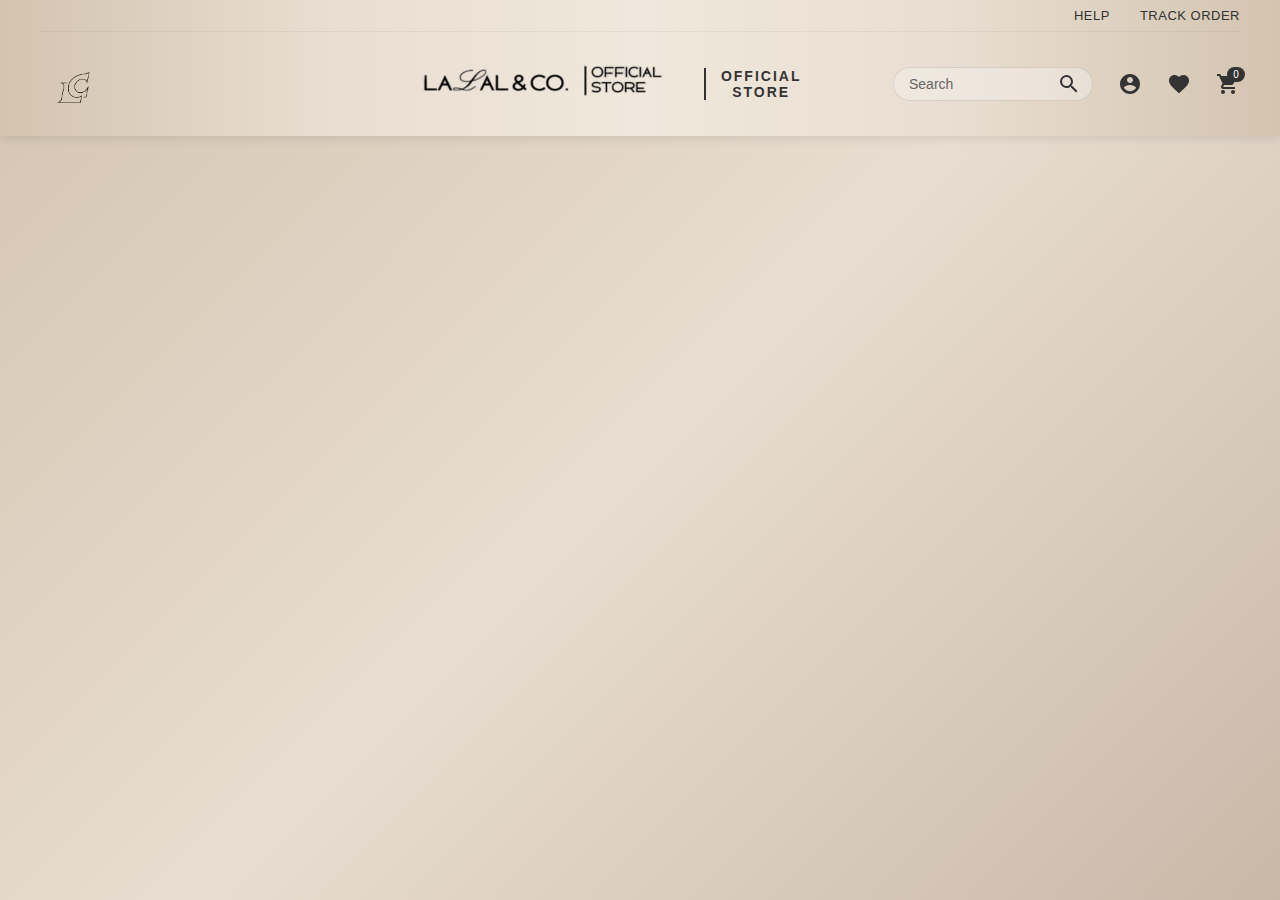
<file: index.html>
<!DOCTYPE html>
<html lang="en">
<head>
    <meta charset="UTF-8">
    <meta name="viewport" content="width=device-width, initial-scale=1.0">
    <link rel="stylesheet" href="newstyle.css">
    <title>La Gal & Co. Official Store</title>
</head>
<body>
    <header class="header">
        <div class="top-bar">
            <a href="#">HELP</a>
            <a href="#">TRACK ORDER</a>
        </div>
        
        <div class="main-header">
            <div class="left-section">
                <!-- Replace src with your actual logo image -->
                <a href="homepage.html"><img src="images/lcLogo.png" alt="LG Logo" class="logo-small" onerror="this.style.display='none'; this.nextElementSibling.style.display='flex';"></a>
                <div class="logo-placeholder logo-small-placeholder" style="display:none;">LG</div>
            </div>
            
            <div class="center-section">
                <!-- Replace src with your actual main logo image -->
                <a href="homepage.html"><img src="images/homepage_title.png" alt="Lalal & Co" class="logo-main" one rror="this.style.display='none'; this.nextElementSibling.style.display='block';"></a>
                <div class="logo-placeholder logo-main-placeholder" style="display:none;">LALAL & CO.</div>
                
                <div class="official-store">
                    <span>OFFICIAL</span>
                    <span>STORE</span>
                </div>
            </div>
            
            <div class="right-section">
                <div class="search-container">
                    <input type="text" placeholder="Search" class="search-input">
                    <div class="search-icon icon">
                        <svg viewBox="0 0 24 24">
                            <path d="M15.5 14h-.79l-.28-.27A6.471 6.471 0 0 0 16 9.5 6.5 6.5 0 1 0 9.5 16c1.61 0 3.09-.59 4.23-1.57l.27.28v.79l5 4.99L20.49 19l-4.99-5zm-6 0C7.01 14 5 11.99 5 9.5S7.01 5 9.5 5 14 7.01 14 9.5 11.99 14 9.5 14z"/>
                        </svg>
                    </div>
                </div>
                
                <a href="userLogin.html"><div class="icon">
                    <svg viewBox="0 0 24 24">
                        <path d="M12 2C6.48 2 2 6.48 2 12s4.48 10 10 10 10-4.48 10-10S17.52 2 12 2zm0 3c1.66 0 3 1.34 3 3s-1.34 3-3 3-3-1.34-3-3 1.34-3 3-3zm0 14.2c-2.5 0-4.71-1.28-6-3.22.03-1.99 4-3.08 6-3.08 1.99 0 5.97 1.09 6 3.08-1.29 1.94-3.5 3.22-6 3.22z"/>
                    </svg>
                </div></a>
                
                <div class="icon">
                    <svg viewBox="0 0 24 24">
                        <path d="M12 21.35l-1.45-1.32C5.4 15.36 2 12.28 2 8.5 2 5.42 4.42 3 7.5 3c1.74 0 3.41.81 4.5 2.09C13.09 3.81 14.76 3 16.5 3 19.58 3 22 5.42 22 8.5c0 3.78-3.4 6.86-8.55 11.54L12 21.35z"/>
                    </svg>
                </div>
                
                <div class="icon cart-icon">
                    <svg viewBox="0 0 24 24">
                        <path d="M7 18c-1.1 0-1.99.9-1.99 2S5.9 22 7 22s2-.9 2-2-.9-2-2-2zM1 2v2h2l3.6 7.59-1.35 2.45c-.16.28-.25.61-.25.96 0 1.1.9 2 2 2h12v-2H7.42c-.14 0-.25-.11-.25-.25l.03-.12.9-1.63h7.45c.75 0 1.41-.41 1.75-1.03l3.58-6.49c.08-.14.12-.31.12-.48 0-.55-.45-1-1-1H5.21l-.94-2H1zm16 16c-1.1 0-1.99.9-1.99 2s.89 2 1.99 2 2-.9 2-2-.9-2-2-2z"/>
                    </svg>
                    <span class="cart-count">0</span>
                </div>
            </div>
        </div>
        
    </header>
</body>
</html>
</file>
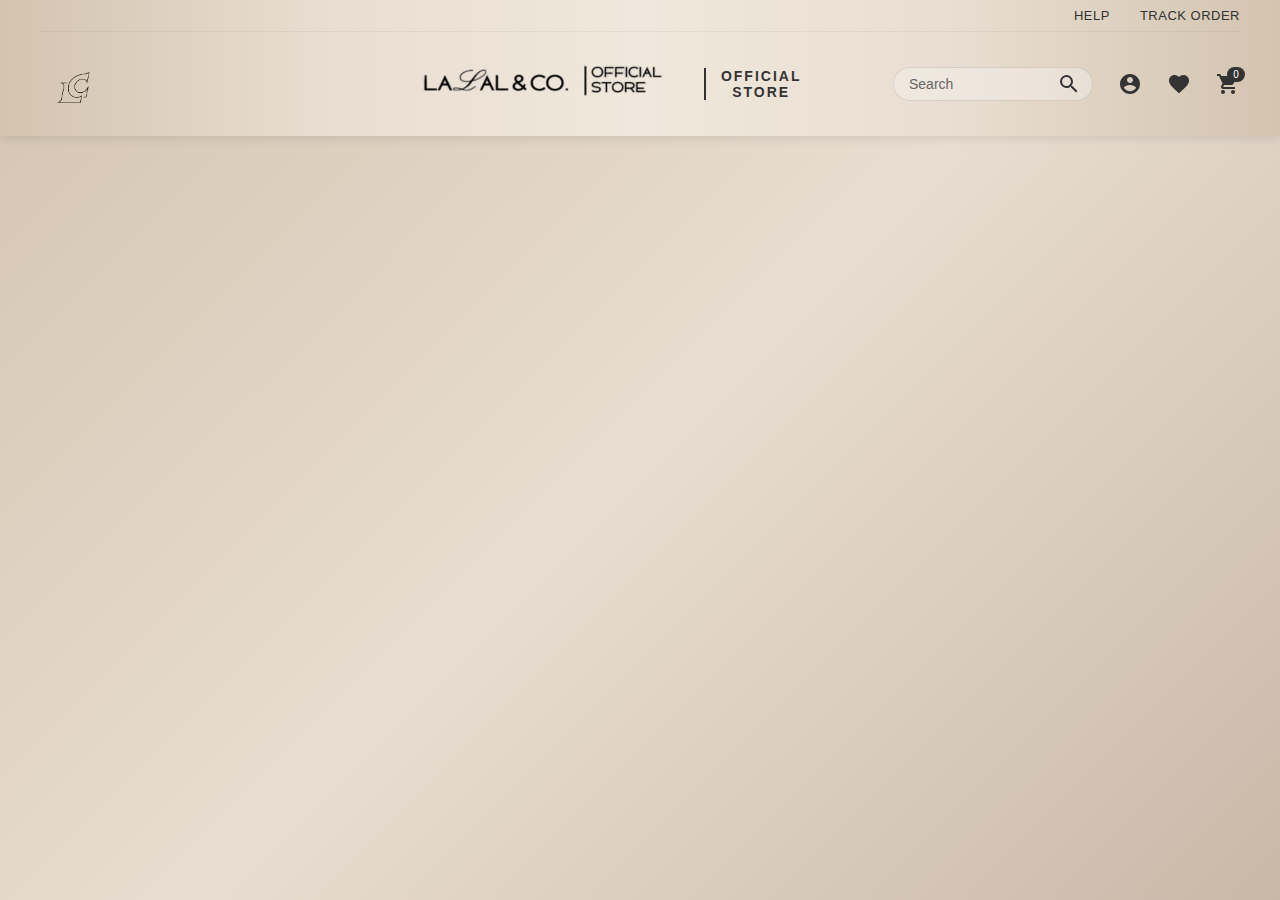
<file: homepage.html>
<!DOCTYPE html>
<html lang="en">
<head>
    <meta charset="UTF-8">
    <meta name="viewport" content="width=device-width, initial-scale=1.0">
    <link rel="stylesheet" href="newstyle.css">
    <title>La Gal & Co. Official Store</title>
</head>
<body>
    <header class="header">
        <div class="top-bar">
            <a href="#">HELP</a>
            <a href="#">TRACK ORDER</a>
        </div>
        
        <div class="main-header">
            <div class="left-section">
                <!-- Replace src with your actual logo image -->
                <a href="homepage.html"><img src="images/lcLogo.png" alt="LG Logo" class="logo-small" onerror="this.style.display='none'; this.nextElementSibling.style.display='flex';"></a>
                <div class="logo-placeholder logo-small-placeholder" style="display:none;">LG</div>
            </div>
            
            <div class="center-section">
                <!-- Replace src with your actual main logo image -->
                <a href="homepage.html"><img src="images/homepage_title.png" alt="Lalal & Co" class="logo-main" one rror="this.style.display='none'; this.nextElementSibling.style.display='block';"></a>
                <div class="logo-placeholder logo-main-placeholder" style="display:none;">LALAL & CO.</div>
                
                <div class="official-store">
                    <span>OFFICIAL</span>
                    <span>STORE</span>
                </div>
            </div>
            
            <div class="right-section">
                <div class="search-container">
                    <input type="text" placeholder="Search" class="search-input">
                    <div class="search-icon icon">
                        <svg viewBox="0 0 24 24">
                            <path d="M15.5 14h-.79l-.28-.27A6.471 6.471 0 0 0 16 9.5 6.5 6.5 0 1 0 9.5 16c1.61 0 3.09-.59 4.23-1.57l.27.28v.79l5 4.99L20.49 19l-4.99-5zm-6 0C7.01 14 5 11.99 5 9.5S7.01 5 9.5 5 14 7.01 14 9.5 11.99 14 9.5 14z"/>
                        </svg>
                    </div>
                </div>
                
                <a href="index.html"><div class="icon">
                    <svg viewBox="0 0 24 24">
                        <path d="M12 2C6.48 2 2 6.48 2 12s4.48 10 10 10 10-4.48 10-10S17.52 2 12 2zm0 3c1.66 0 3 1.34 3 3s-1.34 3-3 3-3-1.34-3-3 1.34-3 3-3zm0 14.2c-2.5 0-4.71-1.28-6-3.22.03-1.99 4-3.08 6-3.08 1.99 0 5.97 1.09 6 3.08-1.29 1.94-3.5 3.22-6 3.22z"/>
                    </svg>
                </div></a>
                
                <div class="icon">
                    <svg viewBox="0 0 24 24">
                        <path d="M12 21.35l-1.45-1.32C5.4 15.36 2 12.28 2 8.5 2 5.42 4.42 3 7.5 3c1.74 0 3.41.81 4.5 2.09C13.09 3.81 14.76 3 16.5 3 19.58 3 22 5.42 22 8.5c0 3.78-3.4 6.86-8.55 11.54L12 21.35z"/>
                    </svg>
                </div>
                
                <div class="icon cart-icon">
                    <svg viewBox="0 0 24 24">
                        <path d="M7 18c-1.1 0-1.99.9-1.99 2S5.9 22 7 22s2-.9 2-2-.9-2-2-2zM1 2v2h2l3.6 7.59-1.35 2.45c-.16.28-.25.61-.25.96 0 1.1.9 2 2 2h12v-2H7.42c-.14 0-.25-.11-.25-.25l.03-.12.9-1.63h7.45c.75 0 1.41-.41 1.75-1.03l3.58-6.49c.08-.14.12-.31.12-.48 0-.55-.45-1-1-1H5.21l-.94-2H1zm16 16c-1.1 0-1.99.9-1.99 2s.89 2 1.99 2 2-.9 2-2-.9-2-2-2z"/>
                    </svg>
                    <span class="cart-count">0</span>
                </div>
            </div>
        </div>
        
    </header>
</body>
</html>
</file>
<file: newstyle.css>
* {
            margin: 0;
            padding: 0;
            box-sizing: border-box;
        }

        body {
            font-family: -apple-system, BlinkMacSystemFont, 'Segoe UI', Arial, sans-serif;
            background: linear-gradient(135deg, #d4c4b0 0%, #e8ddd0 50%, #c9b8a8 100%);
            min-height: 100vh;
        }

        .header {
            background: linear-gradient(90deg, #d4c4b0 0%, #e8ddd0 25%, #f0e8dc 50%, #e8ddd0 75%, #d4c4b0 100%);
            padding: 0 40px;
            box-shadow: 0 2px 10px rgba(0, 0, 0, 0.1);
            position: relative;
        }

        .top-bar {
            display: flex;
            justify-content: flex-end;
            align-items: center;
            padding: 8px 0;
            font-size: 13px;
            letter-spacing: 0.5px;
            border-bottom: 1px solid rgba(0, 0, 0, 0.05);
        }

        .top-bar a {
            text-decoration: none;
            color: #333;
            margin-left: 30px;
            transition: opacity 0.3s;
        }

        .top-bar a:hover {
            opacity: 0.7;
        }

        .main-header {
            display: flex;
            align-items: center;
            justify-content: space-between;
            padding: 20px 0;
        }

        .left-section {
            display: flex;
            align-items: center;
            flex: 1;
        }

        .logo-small {
            width: 60px;
            height: 60px;
            object-fit: contain;
            margin-right: 20px;
        }

        .center-section {
            display: flex;
            align-items: center;
            justify-content: center;
            flex: 2;
        }

        .logo-main {
            height: 45px;
            object-fit: contain;
            margin-right: 15px;
        }

        .official-store {
            display: flex;
            flex-direction: column;
            align-items: center;
            border-left: 2px solid #333;
            padding-left: 15px;
            margin-left: 15px;
        }

        .official-store span {
            font-size: 14px;
            font-weight: 600;
            letter-spacing: 2px;
            color: #333;
        }

        .right-section {
            display: flex;
            align-items: center;
            gap: 25px;
            flex: 1;
            justify-content: flex-end;
        }

        .search-container {
            position: relative;
            display: flex;
            align-items: center;
        }

        .search-input {
            background: rgba(255, 255, 255, 0.3);
            border: 1px solid rgba(0, 0, 0, 0.1);
            padding: 8px 40px 8px 15px;
            border-radius: 20px;
            width: 200px;
            font-size: 14px;
            transition: all 0.3s;
        }

        .search-input::placeholder {
            color: #666;
        }

        .search-input:focus {
            outline: none;
            background: rgba(255, 255, 255, 0.5);
            border-color: rgba(0, 0, 0, 0.2);
            width: 250px;
        }

        .search-icon {
            position: absolute;
            right: 12px;
            cursor: pointer;
        }

        .icon {
            width: 24px;
            height: 24px;
            cursor: pointer;
            transition: transform 0.3s;
        }

        .icon:hover {
            transform: scale(1.1);
        }

        .icon svg {
            width: 100%;
            height: 100%;
            fill: #333;
        }

        .cart-icon {
            position: relative;
        }

        .cart-count {
            position: absolute;
            top: -5px;
            right: -5px;
            background: #333;
            color: white;
            font-size: 10px;
            padding: 2px 5px;
            border-radius: 10px;
            min-width: 18px;
            text-align: center;
        }

        /* Placeholder images for logos */
        .logo-placeholder {
            font-family: serif;
            font-style: italic;
            font-weight: bold;
            color: #333;
        }

        .logo-small-placeholder {
            width: 60px;
            height: 60px;
            display: flex;
            align-items: center;
            justify-content: center;
            font-size: 28px;
            border: 2px solid #333;
            border-radius: 50%;
            background: rgba(255, 255, 255, 0.2);
        }

        .logo-main-placeholder {
            font-size: 32px;
            letter-spacing: 3px;
        }
</file>
